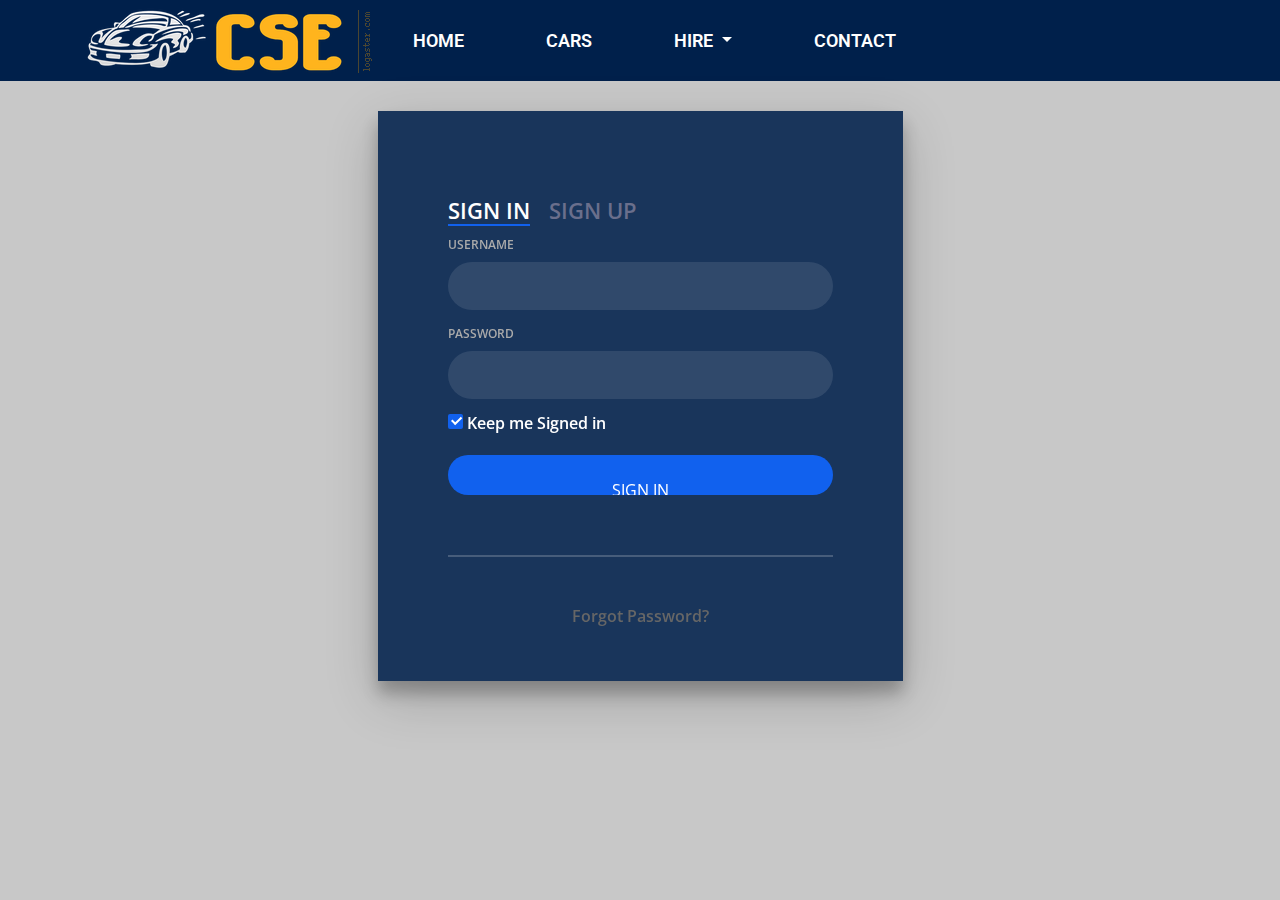
<file: signup.html>
<!DOCTYPE html>
<html lang="en" >
<head>

  <meta charset="UTF-8">
  <title>Login-Signup</title>

  <script src="js/jquery-3.3.1.slim.min.js"></script>
    <script src="js/popper.min.js"></script>
    <script src="js/bootstrap.min.js"></script>
	<link rel="stylesheet" href="css/bootstrap.min.css">



    <link rel='stylesheet prefetch' href='https://fonts.googleapis.com/css?family=Open+Sans:600'>
      <link rel="stylesheet" href="./css/style.css">
      <link rel="stylesheet" href="./css/main.css">
</head>
<body>
<header>
<nav class="navbar navbar-expand-lg navbar-light bg-light">
   <div class="container">
   <div class="logo"><a href="index.html"> <img src="image/logo.png" width="250" height="40" alt="Enterprise Rent A Car"></a></div>

  <button class="navbar-toggler" type="button" style ="background:white; " data-toggle="collapse" data-target="#navbarNavDropdown" aria-controls="navbarNavDropdown" aria-expanded="false" aria-label="Toggle navigation">
    <span class="navbar-toggler-icon"></span>
  </button>

  <div class="collapse navbar-collapse" id="navbarNavDropdown">
    <ul class="navbar-nav">
      <li class="nav-item active">
        <a class="nav-link" href="index.html">HOME <span class="sr-only">(current)</span></a>
      </li>
      <li class="nav-item">
        <a class="nav-link" href="cars.html">CARS</a>
      </li>
	  <li class="nav-item dropdown">
        <a class="nav-link dropdown-toggle" href="#" id="navbarDropdown" role="button" data-toggle="dropdown" aria-haspopup="true" aria-expanded="false">
          HIRE
        </a>
        <div class="dropdown-menu" aria-labelledby="navbarDropdown">
          <a class="dropdown-item" href="rental-agreement.html">Rental agreement</a>
          <a class="dropdown-item" href="additional-services.html">Additional services</a>

          <a class="dropdown-item" href="rental-abroud.html">Rental abroud</a>
        </div>
		  <li class="nav-item">
        <a class="nav-link" href="contact.html">CONTACT</a>
      </li>

		</div>
    </ul>
  </div>
</nav></header>


  <div class="login-wrap">
  <div class="login-html">
    <input id="tab-1" type="radio" name="tab" class="sign-in" checked><label for="tab-1" class="tab">Sign In</label>
    <input id="tab-2" type="radio" name="tab" class="sign-up"><label for="tab-2" class="tab">Sign Up</label>
    <div class="login-form">

      <!--        GİRİŞ      -->
      <form class="sign-in-htm" action="./api/user/login.php" method="GET">
        <div class="group">
          <label for="user" class="label">Username</label>
          <input id="username" name="username" type="text" class="input">
        </div>
        <div class="group">
          <label for="pass" class="label">Password</label>
          <input id="password" name="password" type="password" class="input" data-type="password">
        </div>
        <div class="group">
          <input id="check" type="checkbox" class="check" checked>
          <label for="check"><span class="icon"></span> Keep me Signed in</label>
        </div>
        <div class="group">
          <input type="submit" class="button" value="Sign In">
        </div>
        <div class="hr"></div>
        <div class="foot-lnk">
          <a href="#forgot">Forgot Password?</a>
        </div>
      </form>

      <!--        KAYIT      -->
      <form class="sign-up-htm" action="./api/user/signup.php" method="POST">
        <div class="group">
          <label for="user" class="label">Username</label>
          <input id="username" name="username" type="text" class="input">
        </div>
        <div class="group">
          <label for="pass" class="label">Password</label>
          <input id="password" name="password" type="password" class="input" data-type="password">
        </div>
        <div class="group">
          <label for="pass" class="label">Confirm Password</label>
          <input id="pass" type="password" class="input" data-type="password">
        </div>
        <div class="group">
          <input type="submit" class="button" value="Sign Up">
        </div>
        <div class="hr"></div>
        <div class="foot-lnk">
          <label for="tab-1">Already Member?</a>
        </div>
      </form>
    </div>
  </div>
</div>


</body>
</html>
</file>
<file: css/style.css>
body{
  margin:0;
  color:#6a6f8c;
  background:#c8c8c8;
  font:600 16px/18px 'Open Sans',sans-serif;
}
*,:after,:before{box-sizing:border-box}
.clearfix:after,.clearfix:before{content:'';display:table}
.clearfix:after{clear:both;display:block}
a{color:inherit;text-decoration:none}
.login-wrap{
  width:100%;
  margin:auto;
  margin-top: 30px;
  max-width:525px;
  min-height:570px;
  position:relative;
  background:url("http://www.movitcars.com/images/imp355.jpg") no-repeat center;
  box-shadow:0 12px 15px 0 rgba(0,0,0,.24),0 17px 50px 0 rgba(0,0,0,.19);
}
.login-html{
  width:100%;
  height:100%;
  position:absolute;
  padding:90px 70px 50px 70px;
  background:#00204be0;
}
.login-html .sign-in-htm,
.login-html .sign-up-htm{
  top:0;
  left:0;
  right:0;
  bottom:0;
  position:absolute;
  -webkit-transform:rotateY(180deg);
          transform:rotateY(180deg);
  -webkit-backface-visibility:hidden;
          backface-visibility:hidden;
  transition:all .4s linear;
}
.login-html .sign-in,
.login-html .sign-up,
.login-form .group .check{
  display:none;
}
.login-html .tab,
.login-form .group .label,
.login-form .group .button{
  text-transform:uppercase;
}
.login-html .tab{
  font-size:22px;
  margin-right:15px;
  padding-bottom:5px;
  margin:0 15px 10px 0;
  display:inline-block;
  border-bottom:2px solid transparent;
}
.login-html .sign-in:checked + .tab,
.login-html .sign-up:checked + .tab{
  color:#fff;
  border-color:#1161ee;
}
.login-form{
  min-height:345px;
  position:relative;
  -webkit-perspective:1000px;
          perspective:1000px;
  -webkit-transform-style:preserve-3d;
          transform-style:preserve-3d;
}
.login-form .group{
  margin-bottom:15px;
}
.login-form .group .label,
.login-form .group .input,
.login-form .group .button{
  width:100%;
  color:#fff;
  display:block;
}
.login-form .group .input,
.login-form .group .button{
  border:none;
  padding:15px 20px;
  border-radius:25px;
  background:rgba(255,255,255,.1);
}
.login-form .group input[data-type="password"]{
  text-security:circle;
  -webkit-text-security:circle;
}
.login-form .group .label{
  color:#aaa;
  font-size:12px;
}
.login-form .group .button{
  background:#1161ee;
}
.login-form .group label .icon{
  width:15px;
  height:15px;
  border-radius:2px;
  position:relative;
  display:inline-block;
  background:rgba(255,255,255,.1);
}
.login-form .group label .icon:before,
.login-form .group label .icon:after{
  content:'';
  width:10px;
  height:2px;
  background:#fff;
  position:absolute;
  transition:all .2s ease-in-out 0s;
}
.login-form .group label .icon:before{
  left:3px;
  width:5px;
  bottom:6px;
  -webkit-transform:scale(0) rotate(0);
          transform:scale(0) rotate(0);
}
.login-form .group label .icon:after{
  top:6px;
  right:0;
  -webkit-transform:scale(0) rotate(0);
          transform:scale(0) rotate(0);
}
.login-form .group .check:checked + label{
  color:#fff;
}
.login-form .group .check:checked + label .icon{
  background:#1161ee;
}
.login-form .group .check:checked + label .icon:before{
  -webkit-transform:scale(1) rotate(45deg);
          transform:scale(1) rotate(45deg);
}
.login-form .group .check:checked + label .icon:after{
  -webkit-transform:scale(1) rotate(-45deg);
          transform:scale(1) rotate(-45deg);
}
.login-html .sign-in:checked + .tab + .sign-up + .tab + .login-form .sign-in-htm{
  -webkit-transform:rotate(0);
          transform:rotate(0);
}
.login-html .sign-up:checked + .tab + .login-form .sign-up-htm{
  -webkit-transform:rotate(0);
          transform:rotate(0);
}
.hr{
  height:2px;
  margin:60px 0 50px 0;
  background:rgba(255,255,255,.2);
}
.foot-lnk{
  text-align:center;
}
</file>
<file: css/main.css>
@import url('https://fonts.googleapis.com/css?family=Roboto+Condensed');
@import url('https://fonts.googleapis.com/css?family=Roboto:700');

a {
    text-decoration: none;
    transition: all 0.2s ease-in-out;
    color: #666;
}
a:hover {
    color: #01a765;
    text-decoration: none;
}
.header-top {
    background:#0A3061;
    height: 40px;
    padding-left: 20px;

    color: #FFF;
}

.header-top a {
    color: #FFF;
}
.header-top a:hover{
    color:#00204B;
}
.header-top .slogan {
    float: left;
    line-height: 40px;
    font-size: 16px;
}
.header-top .slogan h1 {
    font-size: 16px;
    display: inline;
}

.header-top .uye-islemleri {
    float: right;
    line-height: 40px;
    margin-right: 20px;
    color: #FFF;
}
.header-top .uye-islemleri a {
    padding: 0 2px;
    display: inline-block;
    color: #FFF;
}
.header-top .uye-islemleri a:hover {
    color: #01a765;
}




.navbar {
    background:#00204B!important;

}


.navbar .navbar-brand {
    font-family: 'Roboto Condensed', sans-serif;
    color:#FFB41D;
    font-size:25px;
}
.navbar .navbar-brand:hover {
    color:#bb8b29;

}

.navbar ul.navbar-nav li.nav-item .nav-link {

    font-family: 'Roboto', sans-serif;
    font-size:18px;
    color:#fff;
    padding:12px 41px;
}
.navbar ul.navbar-nav li.nav-item .nav-link:hover {
    background:#FFB41D;
    color:#fff;
}
.navbar-toggler-icon{
    background:#fff;
}

.dropdown-item{
    font-family: 'Roboto', sans-serif;
    font-size:15px;
    color:#fff;
    padding-bottom:10px;
    padding-top:10px;

}
.dropdown-item:hover{
    background:#FFB41D;

}
.dropdown-menu{
    background-color:#00204B;
}

.carousel-caption{
    top:15%!important;

}
.carousel-caption h5{
    font-family: 'Roboto', sans-serif;
    font-size:70px;
    color:#fff;
    text-shadow:1px 1px 15px #000;
    letter-spacing:5px;
}
.carousel-caption p{
    font-family: 'Roboto Condensed', sans-serif;
    font-size:25px;
    color:#fff;
    font-weight:300!important;
    max-width:788px;
    margin:0 auto;

    text-shadow:1px 1px 15px #000;
}

section#content2 .colon2{

    min-height:170px;
    margin-top:25px;

}


section#content2 .colon2 img{
    margin:0 auto;
    padding:27px 0;
    max-width:300px;
    display:block;
}
section#content1{
    margin-top:25px;


}
section#content1 .colon1{
    background:#e8e8e8;
    min-height:259px;
    margin-top:25px;

}
section#content1 .colon1 img{
    margin:0 auto;
    padding:27px 0;
    max-width:100px;
    display:block;
}

section#content1 .colon1 h2{
    font-family: 'Roboto Condensed', sans-serif;
    font-size:20px;
    font-weight:300;
    text-align:center;
}
section#content1 .colon1 p{
    font-family: 'Roboto Condensed', sans-serif;
    font-size:15px;
    font-weight:300;
    text-align:center;
}




.jumbotron {
    background-color:#444C50;
    text-align:center;
    max-height:230px;



}
.jumbotron p {
    font-size:20px;
    letter-spacing:2px;
    color:#fff;


}

.jumbotron h1 {
    font-size:50px;
    color:#fff;
    font-family: 'Roboto', sans-serif;

}
.jumbotron img{
    margin:-15px auto;
    padding:1px 0;
    max-width:100px;
    display:block;
}
/* top-image (üste resimler)*/

.sub-images {
    margin-bottom: 30px;
}

img {
    display: block;
    width: 100%;
    height:auto;
}

.context-dark, .bg-gray-dark, .bg-primary {
    color:#FFB41D;
}

.footer-classic a, .footer-classic a:focus, .footer-classic a:active {
    color: #ffffff;
}
.nav-list li {
    padding-top: 5px;
    padding-bottom: 5px;
}

.nav-list li a:hover:before {
    margin-left: 0;
    opacity: 1;
    visibility: visible;
}

ul, ol {
    list-style: none;
    padding: 0;
    margin: 0;
}

.social-inner {
    display: flex;
    flex-direction: column;
    align-items: center;
    width: 100%;
    padding: 23px;
    font: 900 13px/1 "Lato", -apple-system, BlinkMacSystemFont, "Segoe UI", Roboto, "Helvetica Neue", Arial, sans-serif;
    text-transform: uppercase;
    color: rgba(255, 255, 255, 0.5);
}
.social-container .col {
    border: 1px solid rgba(255, 255, 255, 0.1);
}
.nav-list li a:before {
    content: "\f14f";
    font: 400 21px/1 "Material Design Icons";
    color: #4d6de6;
    display: inline-block;
    vertical-align: baseline;
    margin-left: -28px;
    margin-right: 7px;
    opacity: 0;
    visibility: hidden;
    transition: .22s ease;
}

.footer-top {
    border: 1px solid #DDD;
    border-bottom: none;
    padding: 20px;
}
.row {
    margin-left: -15px;
    margin-right: -15px;
}
.footer-top .item {
    height: 60px;
}
.footer-top .item .icon {
    float: left;
    width: 60px;
    height: 60px;
    padding: 9px;
    background: #f5f5f5;
    border: 1px solid #DDD;
}
.footer-top .item .icon img {
    width: 40px;
    height: 40px;
    line-height: 40px;
    text-align: center;

    color: #FFF;
    border-radius: 5px;
    -webkit-border-radius: 5px;
    font-size: 18px;
}
.footer-top .item .icerik {
    margin-left: 70px;
}
.footer-top .item .baslik {
    margin-bottom: 5px;
    color: #00204B;
    font-size: 12px;
    font-weight: 500;
}
.footer-top .item .aciklama {
    font-size: 12px;
}
.clear {
    clear: both;
}

/*HIRE*/
.content {
    border: 1px solid #DDD;
    padding: 20px;
    margin-bottom: 30px;
}
.content .left-menu {
    background: #00204B;
    padding: 15px;
}
.content .left-menu .menu-baslik {
    font-size: 18px;
    font-weight: 500;
    color: #0A3061;
    background: #FFF;
    padding: 15px;
    margin-bottom: 5px;
}
.content .left-menu ul li a {
    color: #FFF;
    padding: 8px 15px;
    border-bottom: 1px solid #FFFFFF;
    display: block;
}
.content .page-content .breadcrumb {
    background: none;
    padding: 0;
    margin-bottom: 10px;
    font-size: 12px;
}
.breadcrumb>li, .pagination {
    display: inline-block;
}
a {
    text-decoration: none;
    transition: all 0.2s ease-in-out;
    color: #666;
}
.breadcrumb>li+li:before {
    content: "/\00a0";
    padding: 0 5px;
    color: #ccc;
}
.content .page-content h1 {
    margin-bottom: 15px;
    color: #00204B;
    font-size: 32px;
}
element.style {
    font-family: arial,sans-serif;
}
/* ARAÇ LİSTESİ*/
.content .page-content .filo-list .item {
    border-bottom: 1px dashed #CCC;
    margin-bottom: 30px;
    padding-bottom: 30px;
}
.content .page-content .filo-list .image {
    float: left;
    width: 220px;
    border: 1px dashed #CCC;
}
.content .page-content .filo-list .icerik {
    margin-left: 240px;
}
.content .page-content .filo-list .baslik {
    font-size: 22px;
    font-weight: 400;
}
.content .page-content .filo-list .aciklama {
    font-size: 16px;
    margin-bottom: 12px;
}
.content .page-content .filo-list .ozellik .item-ozellik {
    width: 50%;
    height: 35px;
    margin-bottom: 5px;
    float: left;
}
.clear {
    clear: both;
}
img {
    display: block;
    width: 100%;
    height: auto;
}
.button {
    padding: 0 25px;
    height: 40px;
    line-height: 40px;
    background: #00204B;
    color: #FFF;
    font-size: 16px;
    border: none;
    display: inline-block;
    cursor: pointer;
}
.content .page-content .filo-list .ozellik .item-ozellik .icon {
    float: left;
    width: 40px;
    height: 35px;
    line-height: 35px;
    text-align: center;
    font-size: 16px;
    background: #EFEFEF;
    color: #00204B;
}
.content .page-content .filo-list .ozellik .item-ozellik .aciklama {
    margin-left: 40px;
    margin-right: 10px;
    padding-left: 8px;
    line-height: 35px;
    background: #F8F8F8;
    font-size: 12px;
    color: #000;
}
</file>
